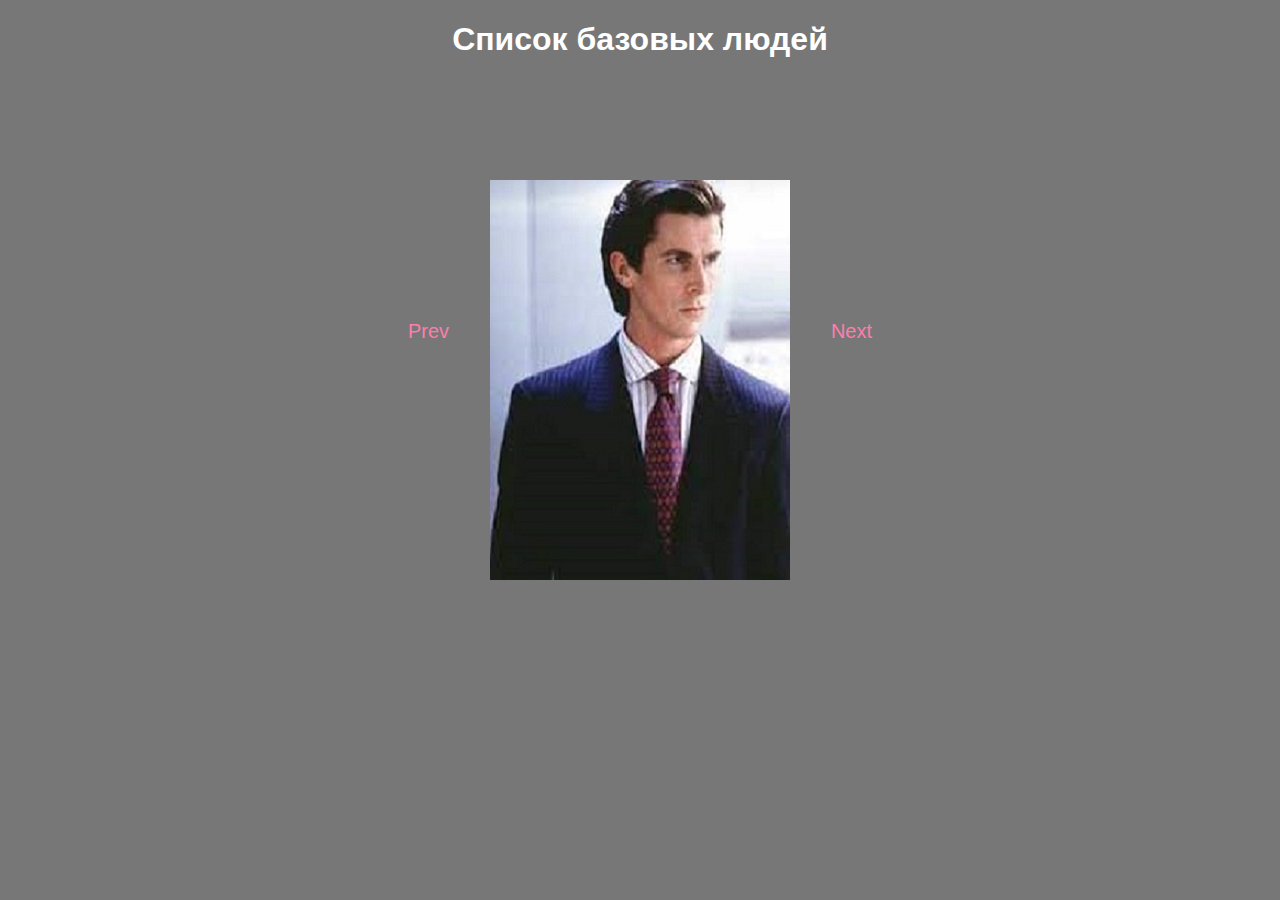
<file: jquery/index.html>
<!DOCTYPE html>
<html lang="en">
<head>
    <meta charset="UTF-8">
    <meta http-equiv="X-UA-Compatible" content="IE=edge">
    <meta name="viewport" content="width=device-width, initial-scale=1.0">
    <link rel="stylesheet" type="text/css" href="main.css">
    <title>Slider</title>
</head>
<body>
    <h1>Список базовых людей</h1>
    <div class="wrapper">
    
        <div class="prev n">
            <a href="#">
                Prev
            </a>
        </div>

        <div class="slider">
            <div class="img curry"><img src="../jquery/men/bale.jpg" alt=""></div>
            <div class="img"><img src="../jquery/men/clint.jpg" alt=""></div>
            <div class="img"><img src="../jquery/men/billy.jpg" alt=""></div>
            <div class="img"><img src="../jquery/men/defo.jpg" alt=""></div>
            <div class="img"><img src="../jquery/men/gosling.jpg"alt=""></div>
            <div class="img"><img src="../jquery/men/putin.jpg"alt=""></div>
            <div class="img"><img src="../jquery/men/rock.jpg"alt=""></div>
            <div class="img"><img src="../jquery/men/shrek.jpg"alt=""></div>
            <div class="img"><img src="../jquery/men/zhirik.jpg"alt=""></div>
            <div class="img"><img src="../jquery/men/stiv.jpg"alt=""></div>
        </div>

        <div class="next n">
            <a href="#">
                Next
            </a>
        </div>
    </div>
    

    <script src="https://ajax.googleapis.com/ajax/libs/jquery/2.2.0/jquery.min.js"></script>
    <script>
        $(document).ready(function() {
            $('.next').click(function(){
                var currentImage = $('.img.curry');
                var currentImageIndex= $('.img.curry').index();
                var nextImageIndex = currentImageIndex+1;
                var nextImage = $('.img').eq(nextImageIndex);

                currentImage.fadeOut(1000);
                currentImage.removeClass('curry');
                
                if (nextImageIndex == ($('.img:last').index()+1)){
                    $('.img').eq(0).fadeIn(1000);
                    $('.img').eq(0).addClass('curry');

                }else{
                    nextImage.fadeIn(1000);
                    nextImage.addClass('curry');
                }
            });

            $('.prev').click(function(){
                var currentImage = $('.img.curry');
                var currentImageIndex= $('.img.curry').index();
                var prevImageIndex = currentImageIndex-1;
                var prevImage = $('.img').eq(prevImageIndex);
                
                currentImage.fadeOut(1000);
                currentImage.removeClass('curry');
                
                prevImage.fadeIn(1000);
                prevImage.addClass('curry');
            });
        });
    </script>
</body>
</html>
</file>
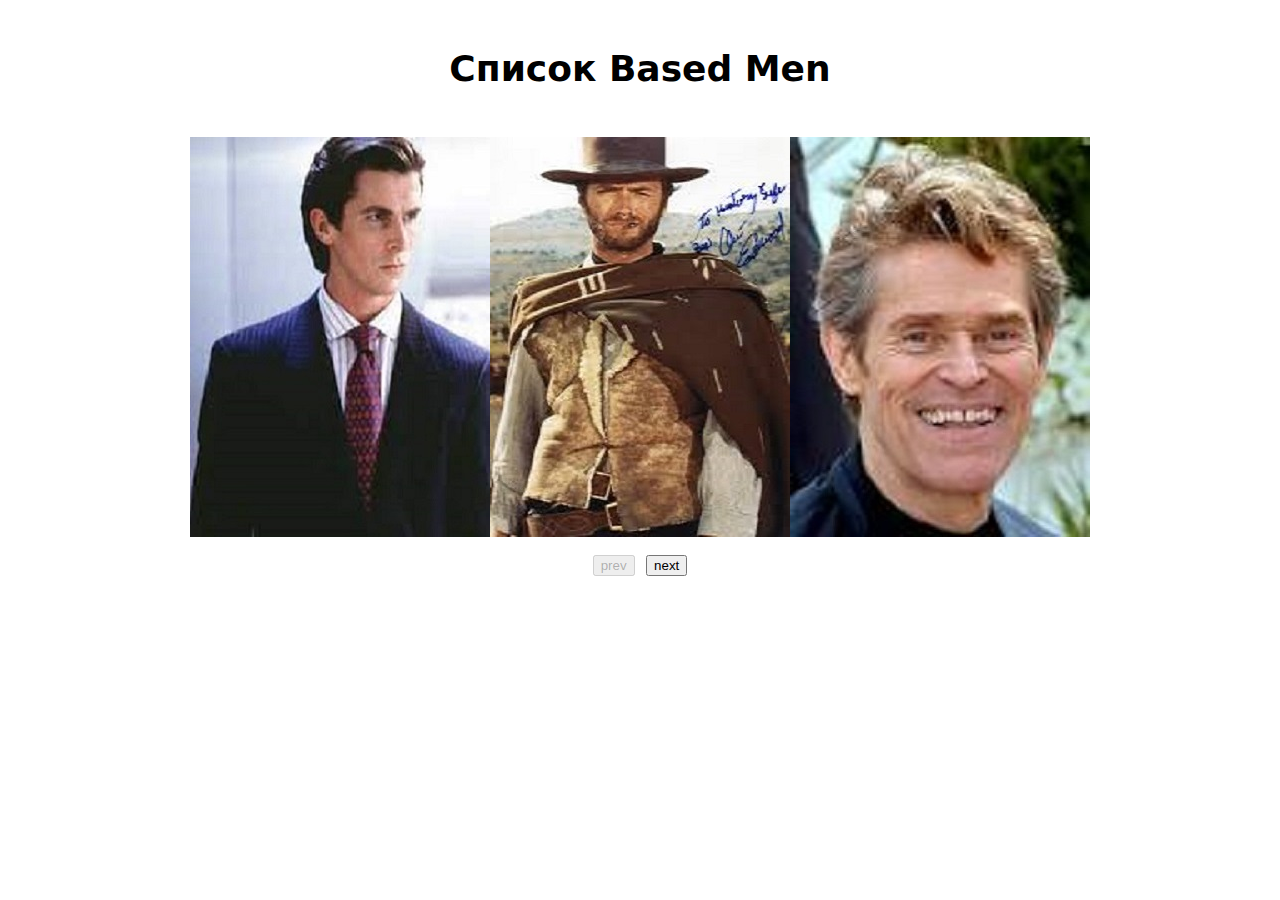
<file: jquery/slider3d/index.html>
<!DOCTYPE html>
<html lang="en">
<head>
    <meta charset="UTF-8">
    <meta http-equiv="X-UA-Compatible" content="IE=edge">
    <meta name="viewport" content="width=device-width, initial-scale=1.0">
    <link rel="stylesheet" type="text/css" href="main.css">
    <title>Slider3D</title>
</head>
<body>
    <h4>Список Based Men</h4>
    <div class="wrapper">
        <div class="slider-container">
            <div class="slider-track">
                <div class="slider-item"><img src="men/bale.jpg" alt=""></div>
                <div class="slider-item"><img src="men/clint.jpg" alt=""></div>
                <div class="slider-item"><img src="men/defo.jpg" alt=""></div>
                <div class="slider-item"><img src="men/gosling.jpg" alt=""></div>
                <div class="slider-item"><img src="men/rock.jpg" alt=""></div>
                <div class="slider-item"><img src="men/stiv.jpg" alt=""></div>
                <div class="slider-item"><img src="men/putin.jpg" alt=""></div>
                <div class="slider-item"><img src="men/shrek.jpg" alt=""></div>
                <div class="slider-item"><img src="men/billy.jpg" alt=""></div>
                <div class="slider-item"><img src="men/zhirik.jpg" alt=""></div>
                
            </div>
        </div>
        <div class="slider-buttons">
            <button class = "btn-prev">prev</button>
            <button class = "btn-next">next</button>
        </div>
    </div>



    <script src="https://ajax.googleapis.com/ajax/libs/jquery/2.2.0/jquery.min.js"></script>
    
    <script>
        $('document').ready(function() {
                
            let position = 0;
            const SlidesToShow = 3;
            const SlidesToScroll = 1;

            const container = $('.slider-container');
            const track = $('.slider-track');
            const item = $('.slider-item');
            console.log(item);
            const itemCount = item.length;
            const btnPrev = $('.btn-prev');
            const btnNext = $('.btn-next');
            const itemWidth = container.width()/SlidesToShow;

            item.each(function(index,item) {
                $(item).css(
                    {
                        minWidth: itemWidth
                    }
                );
            })

            const movePosition = SlidesToScroll * itemWidth;
            
            btnPrev.click(function(){
                const itemLeft = Math.abs(position)/itemWidth;

                position += itemLeft >= SlidesToScroll ? movePosition: itemLeft*itemWidth;
                setPosition();
                checkBtns();
            });

            btnNext.click(function(){
                const itemLeft =itemCount - (Math.abs(position)+SlidesToShow*itemWidth)/itemWidth;
                position -= itemLeft >= SlidesToScroll ? movePosition: itemLeft*itemWidth; 
                setPosition();
                checkBtns();
            });

            const setPosition =()=>{
                track.css({
                    transform: `translateX(${position}px)`
                });
            };

            const checkBtns=()=>{
                btnNext.prop(
                    'disabled', 
                    position <= - (itemCount - SlidesToShow)*itemWidth
                    );
                btnPrev.prop('disabled', position === 0);
                
            };

            checkBtns();

        });
    </script>
</body>
</html>
</file>
<file: jquery/main.css>
body{
    background-color: #777;
    font-family: Arial;
}

h1{
    color:#fff;
    display: flex;
    justify-content: center;
}

.wrapper{
    display:flex;
    flex-direction: row;
}
.slider{
    width: 500px;
    height:300px;
    margin: 100px auto;
    position: relative;
    top:0;
    left:0;
    right: 0;
}
.img{
    text-align: center;
    line-height: 300px;
    position: absolute;
    font-size: 50px;
    color:#fff;
    display: none;
    width: 500px;

}

.curry{
    display: block;   
}



a{
    text-decoration: none;
    color:#fd7ead;
    font-size: 20px;
}

a:hover{
    color: #0ab6dd;
}

.prev{
    position: relative;
    top:240px;
    left:400px;
}
.next{
    position: relative;
    top:240px;
    right:400px;
}
</file>
<file: jquery/slider3d/main.css>
body{
    font-family: system-ui, -apple-system, BlinkMacSystemFont, 'Segoe UI', Roboto, Oxygen, Ubuntu, Cantarell, 'Open Sans', 'Helvetica Neue', sans-serif;
    font-size: 36px;
    text-align: center;
}

.wrapper{
    width: 900px;
    margin: 0 auto;
}
.slider-buttons{
    text-align: center;
}

.slider-container{
    overflow: hidden;
    background-color: pink;
}

.slider-track{
    display: flex;
    background-color: yellow;
    transition: .3s;
    
}

.slider-item{
    height:400px;
    
}
</file>
